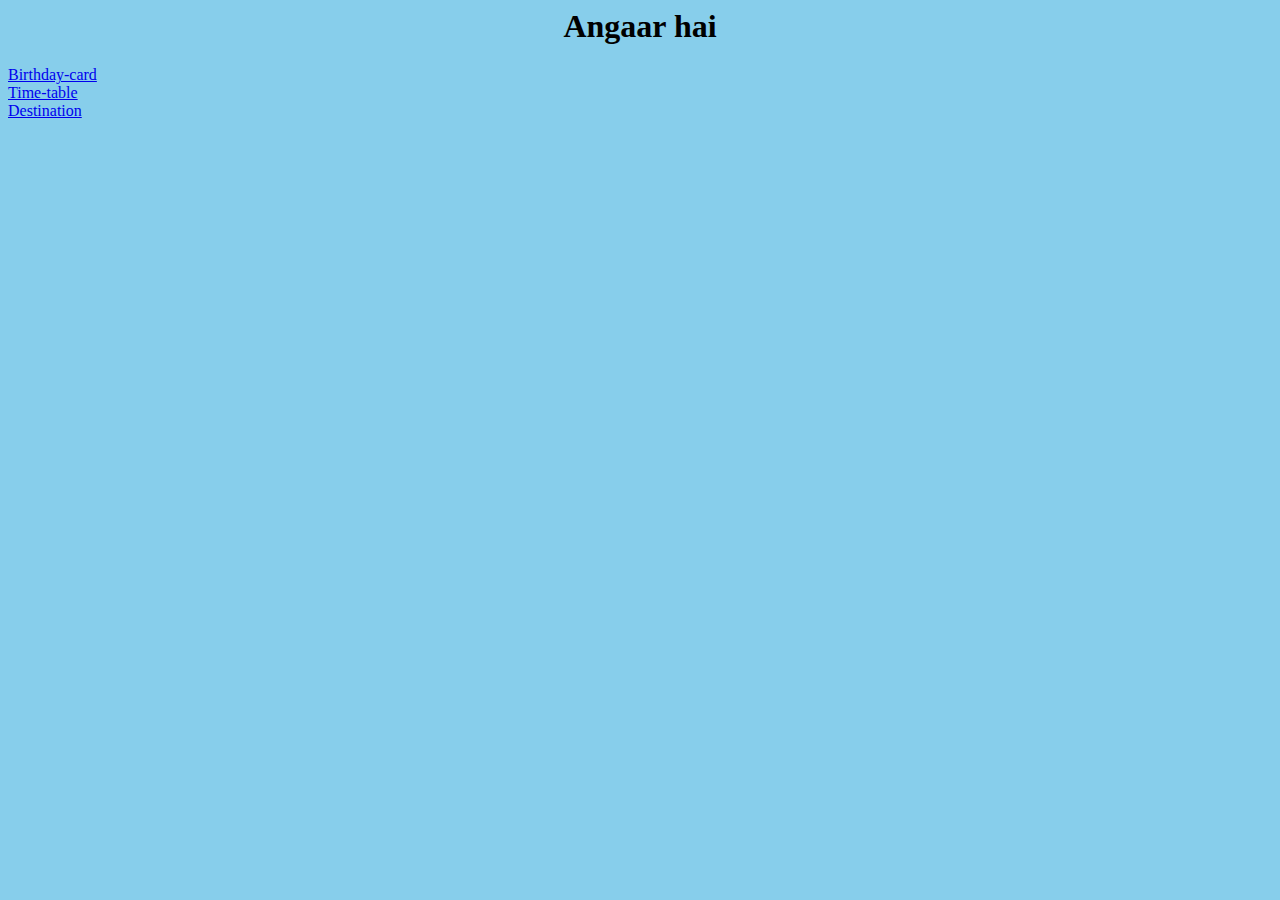
<file: index.html>
<html>
    <head>
        <title>1st assignment</title>
        <style>
            body {
                background-color: skyblue;
            }
            h1{
                text-align: center;
            }
        </style>
    </head>
    <body>
        <h1 id="head">Angaar hai</h1>
        <a href="birthday card/index.html">Birthday-card</a><br>
        <a href="time table/index.html">Time-table</a><br>
        <a href="website/index.html">Destination</a>
    </body>
</html>
</file>
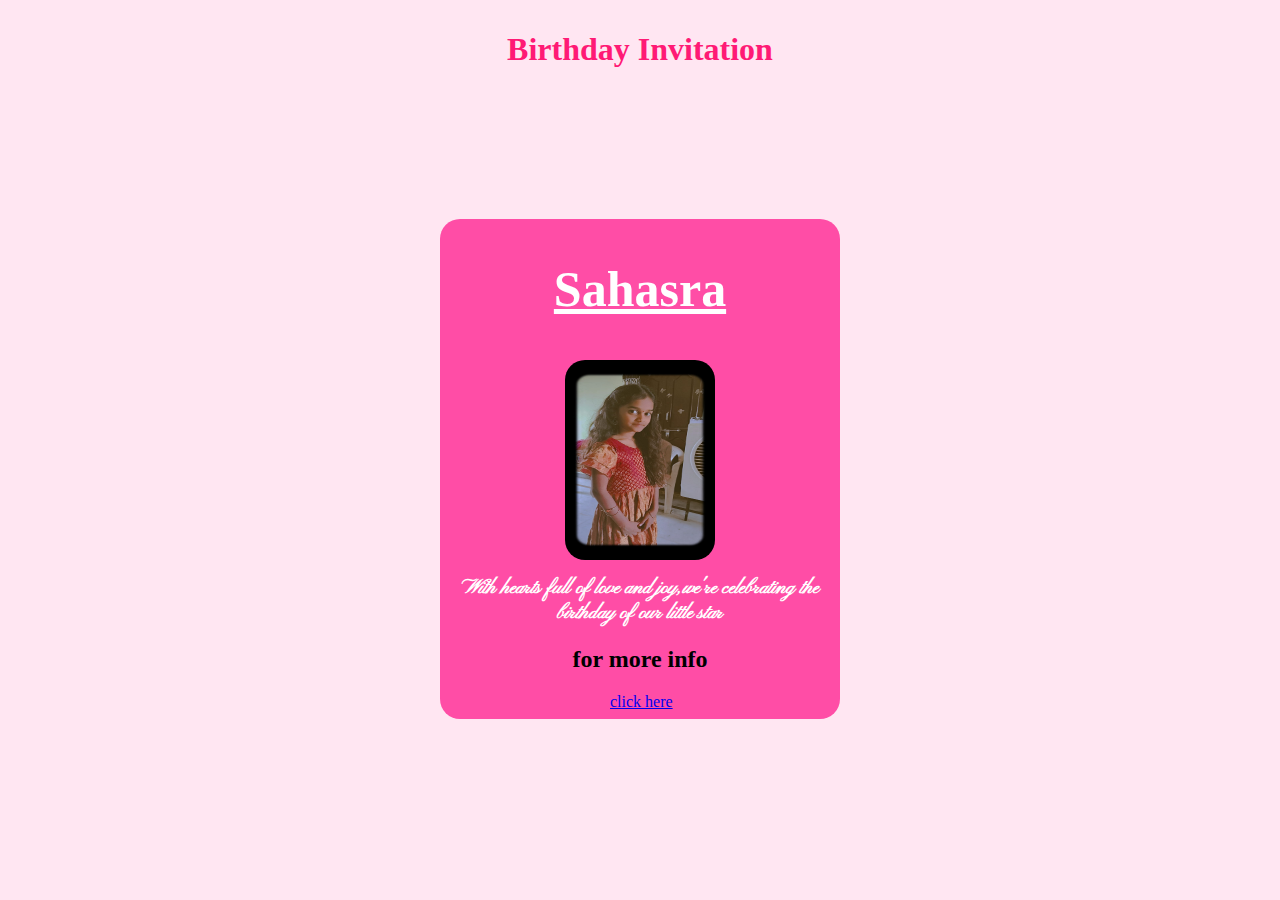
<file: birthday card/index.html>
<html>
    <head>
        <title>chikki birthday card</title>
        <link rel="stylesheet" href="styles.css">
        <link rel="preconnect" href="https://fonts.googleapis.com">
<link rel="preconnect" href="https://fonts.gstatic.com" crossorigin>
<link href="https://fonts.googleapis.com/css2?family=Inter:ital,opsz,wght@0,14..32,100..900;1,14..32,100..900&family=Open+Sans:ital,wght@0,300..800;1,300..800&family=Pinyon+Script&display=swap" rel="stylesheet">
    </head>

    <body>
        <h1 id="birthday">Birthday Invitation</h1>
        <div class="rectangle">
            <h2 id="name">Sahasra</h2>
            <img src="2cd31b31-8ba1-4113-9c66-92178d251687.jpg" alt="unable to load">
            <h2 id="content">With hearts full of love and joy,we're celebrating the birthday of our little star</h2>
            <h2 id="baby">for more info</h2>

            <a id="link" href="second.html"> click here</a>
        </div>
    </body>
</html>
</file>
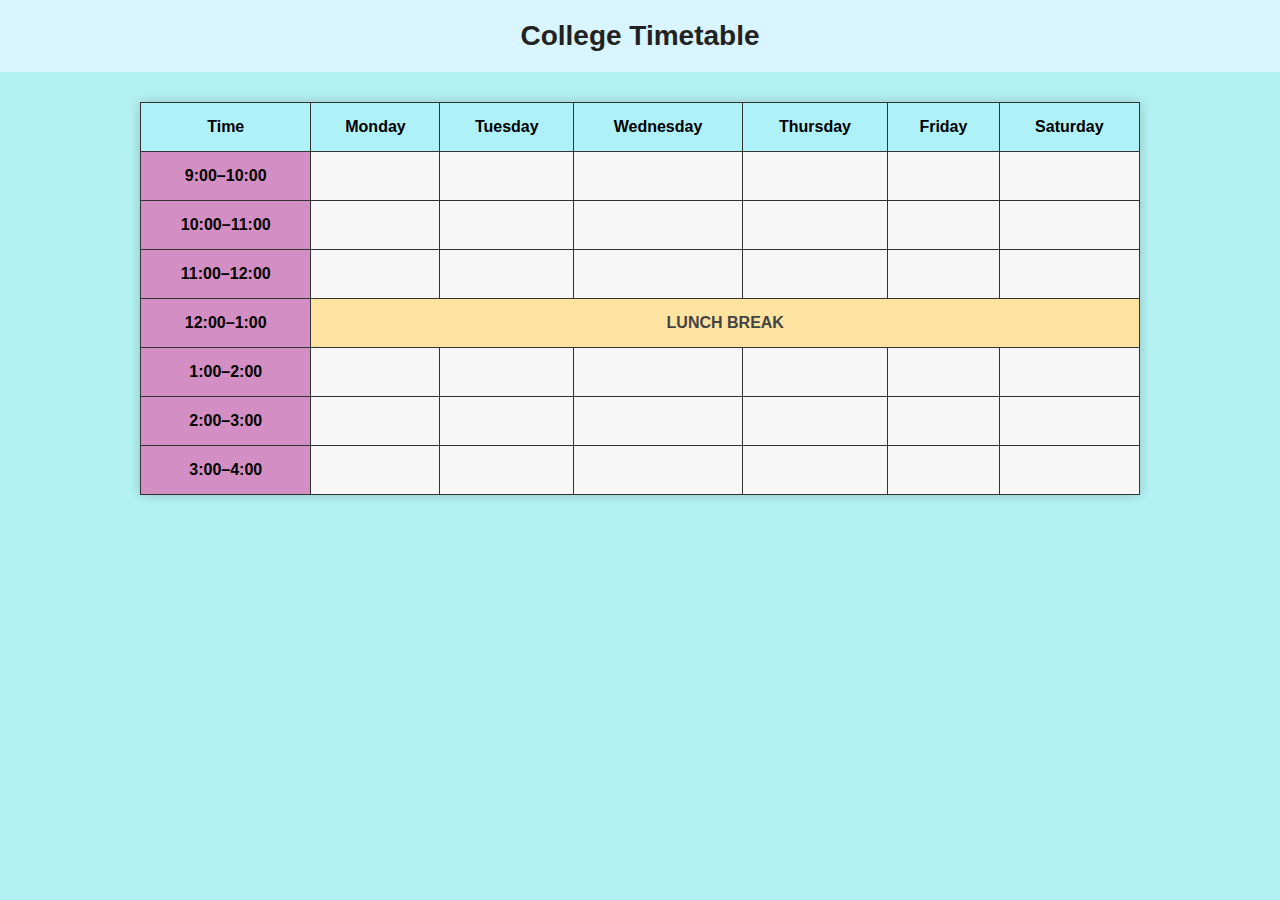
<file: time table/index.html>
<!DOCTYPE html>
<html lang="en">
<head>
  <meta charset="UTF-8">
  <title>College Timetable</title>
  <style>
    body {
      background-color: #b3f0f2;
      font-family: Arial, sans-serif;
      margin: 0;
      padding: 0;
      text-align: center;
    }

    h1 {
      background-color: #d9f5ff;
      margin: 0;
      padding: 20px;
      font-size: 28px;
      font-weight: bold;
      color: #222;
    }

    table {
      width: 95%;
      max-width: 1000px;
      margin: 30px auto;
      border-collapse: collapse;
      box-shadow: 0 0 10px rgba(0,0,0,0.2);
    }

    th, td {
      border: 1px solid #333;
      padding: 15px;
      text-align: center;
    }

    thead th {
      background-color: #aef1f9;
    }

    td.time {
      background-color: #d38ec3;
      font-weight: bold;
    }

    td.lunch {
      background-color: #ffe3a1;
      font-weight: bold;
      color: #444;
    }

    td, th {
      background-color: #f7f7f7;
    }

    tbody tr:hover td {
      background-color: #e7f7ff;
    }
  </style>
</head>
<body>

  <h1>College Timetable</h1>

  <table>
    <thead>
      <tr>
        <th>Time</th>
        <th>Monday</th>
        <th>Tuesday</th>
        <th>Wednesday</th>
        <th>Thursday</th>
        <th>Friday</th>
        <th>Saturday</th>
      </tr>
    </thead>
    <tbody>
      <tr>
        <td class="time">9:00–10:00</td>
        <td></td><td></td><td></td><td></td><td></td><td></td>
      </tr>
      <tr>
        <td class="time">10:00–11:00</td>
        <td></td><td></td><td></td><td></td><td></td><td></td>
      </tr>
      <tr>
        <td class="time">11:00–12:00</td>
        <td></td><td></td><td></td><td></td><td></td><td></td>
      </tr>
      <tr>
        <td class="time">12:00–1:00</td>
        <td colspan="6" class="lunch">LUNCH BREAK</td>
      </tr>
      <tr>
        <td class="time">1:00–2:00</td>
        <td></td><td></td><td></td><td></td><td></td><td></td>
      </tr>
      <tr>
        <td class="time">2:00–3:00</td>
        <td></td><td></td><td></td><td></td><td></td><td></td>
      </tr>
      <tr>
        <td class="time">3:00–4:00</td>
        <td></td><td></td><td></td><td></td><td></td><td></td>
      </tr>
    </tbody>
  </table>

</body>
</html>
</file>
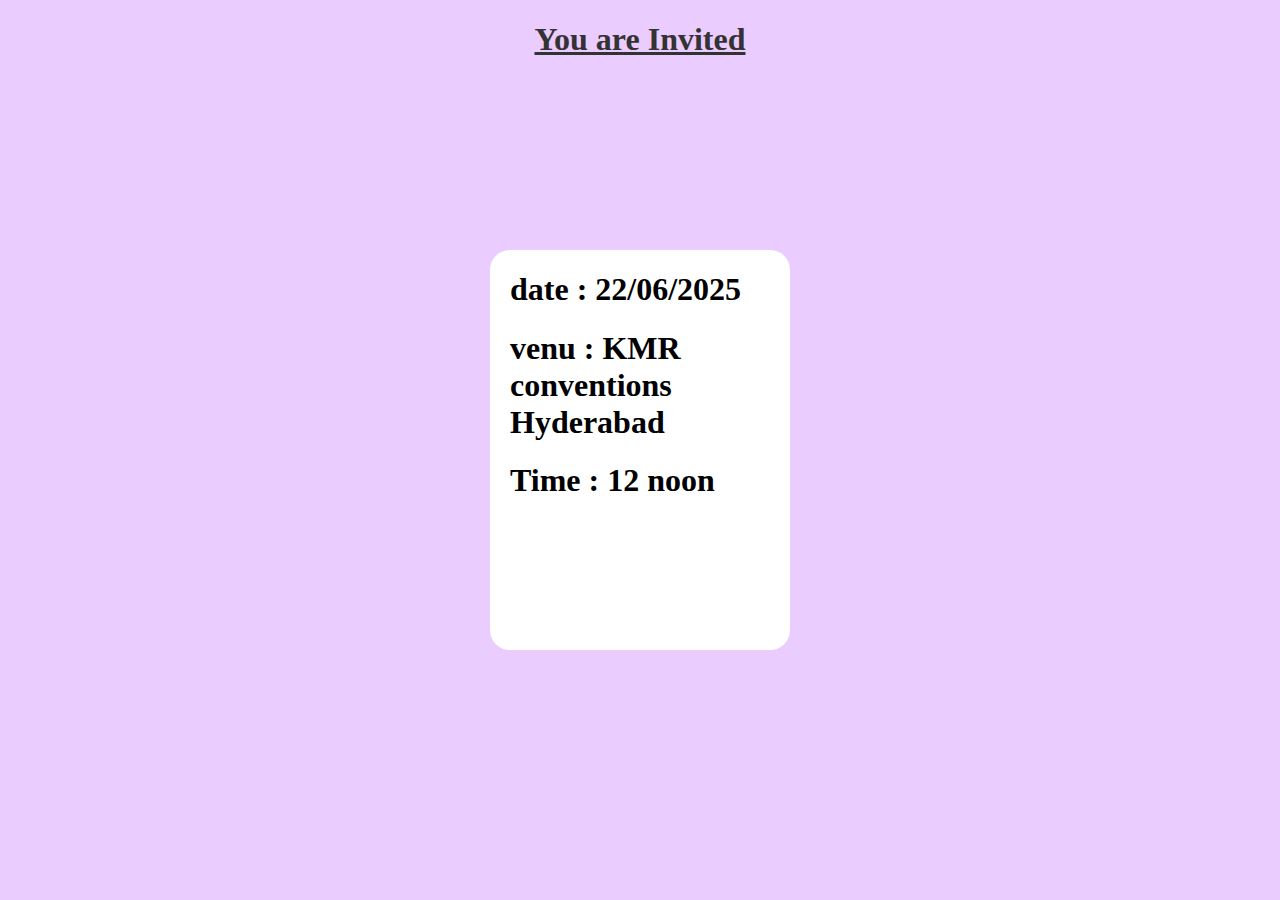
<file: birthday card/second.html>
<html>
    <head>
        <title>venu info</title>
        <link rel="stylesheet" href="second.css">
    </head>
    <body>
        <h1 id="top">You are Invited</h1>
        <div class="rectangle">
            <h1 class="info">date : 22/06/2025</h1>
            <h1 class="info">venu : KMR conventions Hyderabad </span> </h1>
            <h1 class="info">Time : 12 noon</h1>
        </div>
    </body>
</html>
</file>
<file: birthday card/styles.css>
#birthday{
    position: absolute;
    color:#ff1a75;
    text-align: center;
    top: 10px;

}
body{
    background-color:#ffe6f2;
    display: flex;
    justify-content: center;
    align-items: center;
}
.rectangle{
    width: 400px;
    height:500px;
    background-color:#ff4da6;
    margin-top: 1cm;
    border-radius: 20px;
}
#name{
    color:#ffffff;
    text-align: center;
    top:10cm;
    text-decoration: underline;
    font-size: 50px;
}
img{
    height:200;
    width: 150;
    display: block;
    margin: auto;
    border-radius: 20px;
}
#content{
    color:white;
    font-size: 20px;
    text-align: center;
    font-family: "Pinyon Script", cursive;
}
#link{
    margin-left: 170px;
    margin-bottom: 30px;
}
#baby{
    text-align: center;
}
</file>
<file: birthday card/second.css>
body{
    background-color:#ebccff;
    display: flex;
    justify-content: center;
    align-items: center;
}
#top{
    color: #333333;
    text-align: center;
    text-decoration: underline;
    position: absolute;
    top: 0px;
}
.rectangle{
    height:400px;
    width:300px;
    background-color: white;
    border-radius: 20px;

}
.info{
    margin-left: 20px;
}
</file>
